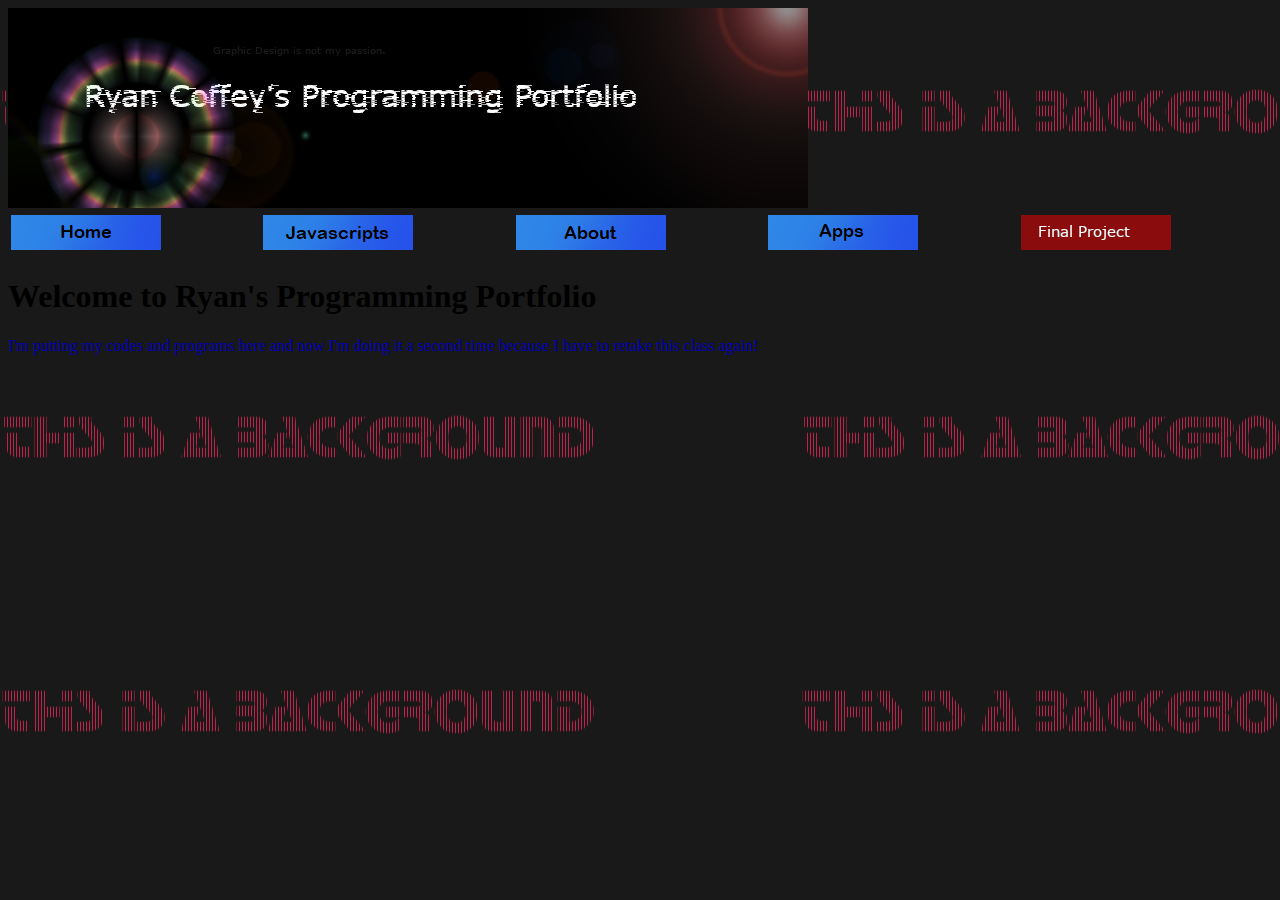
<file: index.html>
<!DOCTYPE html>
<html>
    <head>
        <meta charset="utf-8">
        <title>Ryan's programming portfolio</title>
        <link rel="stylesheet" href="test.css">
    </head>
    <body>
        <img src="Newbanner.png">
        <table width="100%">
            <tr>
                <td> <a href="index.html"><img src="home.png"></a></td>
                <td> <a href="javascripts.html"><img src="javascripts.png"></a></td>
                <td> <a href="about.html"><img src="about.png"></a></td>
                <td> <a href="apps.html"><img src="apps.png"></a></td>
                <td> <a href="Final_Project.html"><img src="Final_Button.png"></a></td>
            </tr>
        </table>
      <h1> Welcome to Ryan's Programming Portfolio </h1>
      
      <p>I'm putting my codes and programs here and now I'm doing it a second time because I have to retake this class again!</p>
    </body>
</html>
</file>
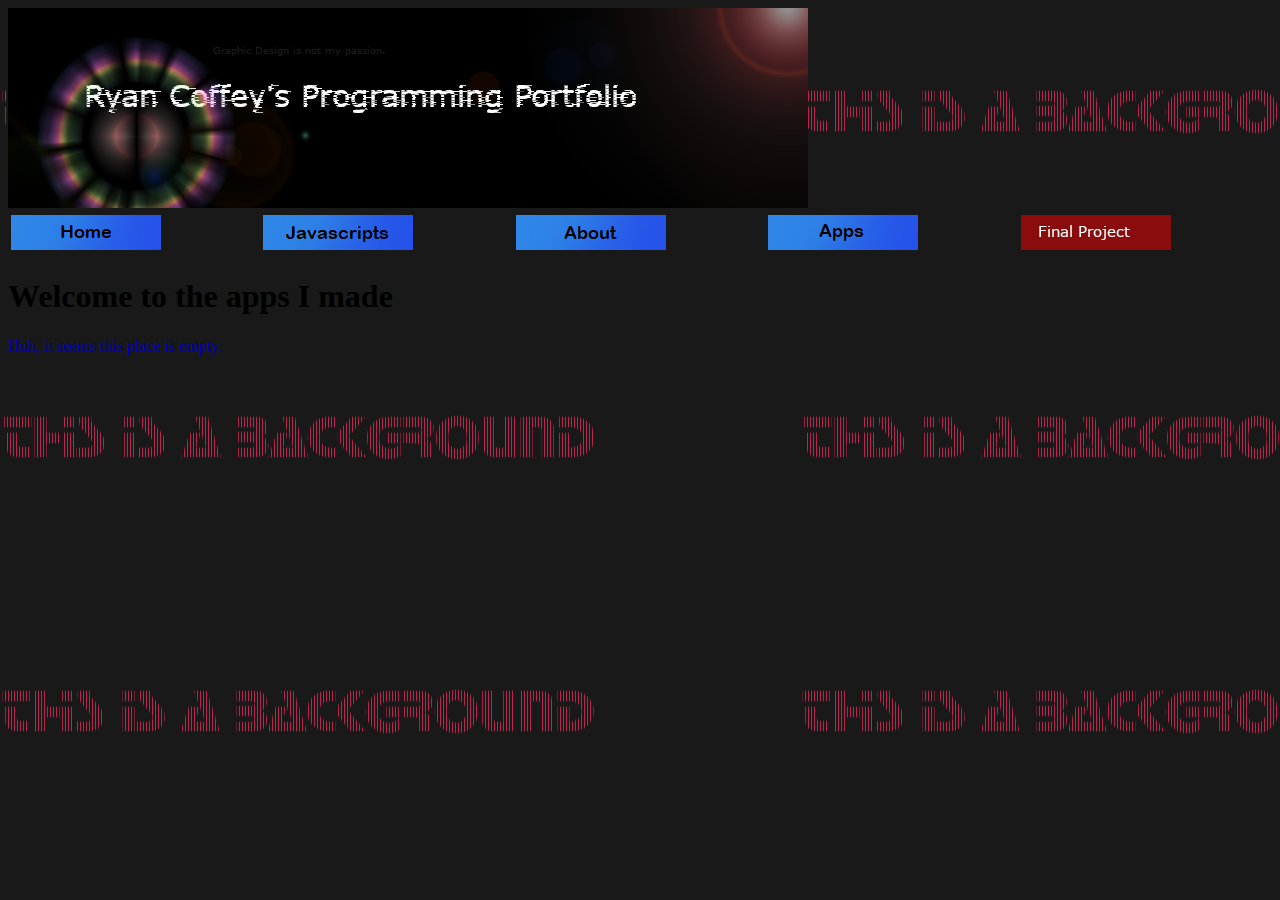
<file: apps.html>
<!DOCTYPE html>
<html>
    <head>
        <meta charset="utf-8">
        <title>Ryan's Apps</title>
         <link rel="stylesheet" href="test.css">
    </head>
    <body>
        <img src="Newbanner.png">
        <table width="100%">
            <tr>
                <td> <a href="index.html"><img src="home.png"></a></td>
                <td> <a href="javascripts.html"><img src="javascripts.png"></a></td>
                <td> <a href="about.html"><img src="about.png"></a></td>
                <td> <a href="apps.html"><img src="apps.png"></a></td>
                <td> <a href="Final_Project.html"><img src="Final_Button.png"></a></td>
            </tr>
        </table>
      <h1> Welcome to the apps I made</h1>
      
        <p>Huh, it seems this place is empty.</p>
    </body>
</html>
</file>
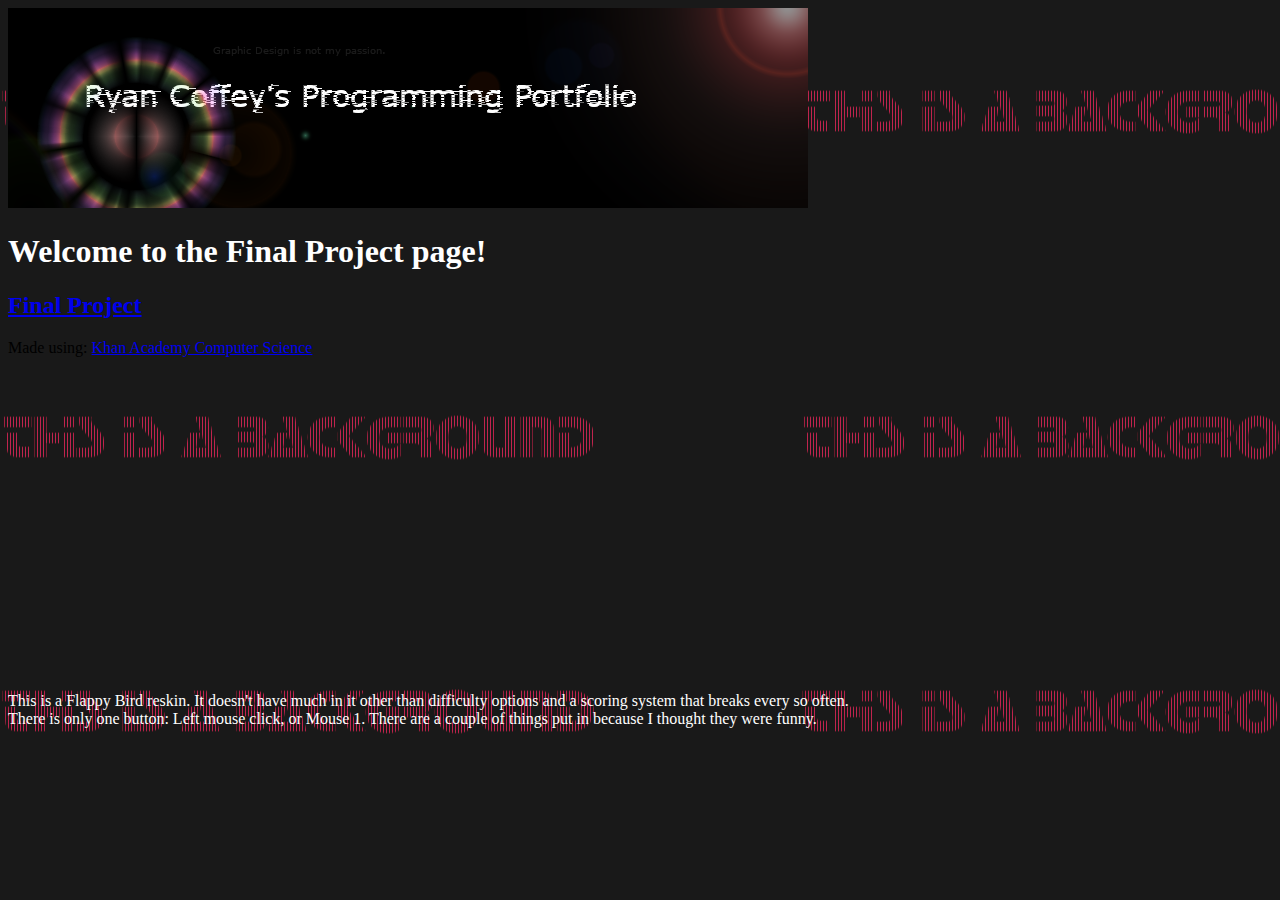
<file: Final_Project.html>
<!DOCTYPE html>
<html>
    <head>
        <meta charset="utf-8">
        <title>Final Project, Heck Yeah!</title>
    </head>
    <style>
        body {
            background-image: url('A_Background2.png');
        }
    </style>
    <body>
         <img src="Newbanner.png">
      <h1 style="color:white"> Welcome to the Final Project page!</h1>
            <h2><a href="https://www.khanacademy.org/computer-programming/final-project/6126228338688000">Final Project</a></h2><script src="https://www.khanacademy.org/computer-programming/final-project/6126228338688000/embed.js?editor=yes&buttons=yes&author=yes&embed=yes"></script><p>Made using: <a href="http://www.khanacademy.org/computer-programming">Khan Academy Computer Science</a></p>
            <p style="color:white">
                <iframe width="560" height="315" src="https://www.youtube.com/embed/tPIPnaBUnus" title="YouTube video player" frameborder="0" allow="accelerometer; autoplay; clipboard-write; encrypted-media; gyroscope; picture-in-picture" allowfullscreen></iframe> <br>
                This is a Flappy Bird reskin. It doesn't have much in it other than difficulty options and a scoring system that breaks every so often. <br> There is only one button: Left mouse click, or Mouse 1. There are a couple of things put in because I thought they were funny.
            </p>
    </body>
</html>
</file>
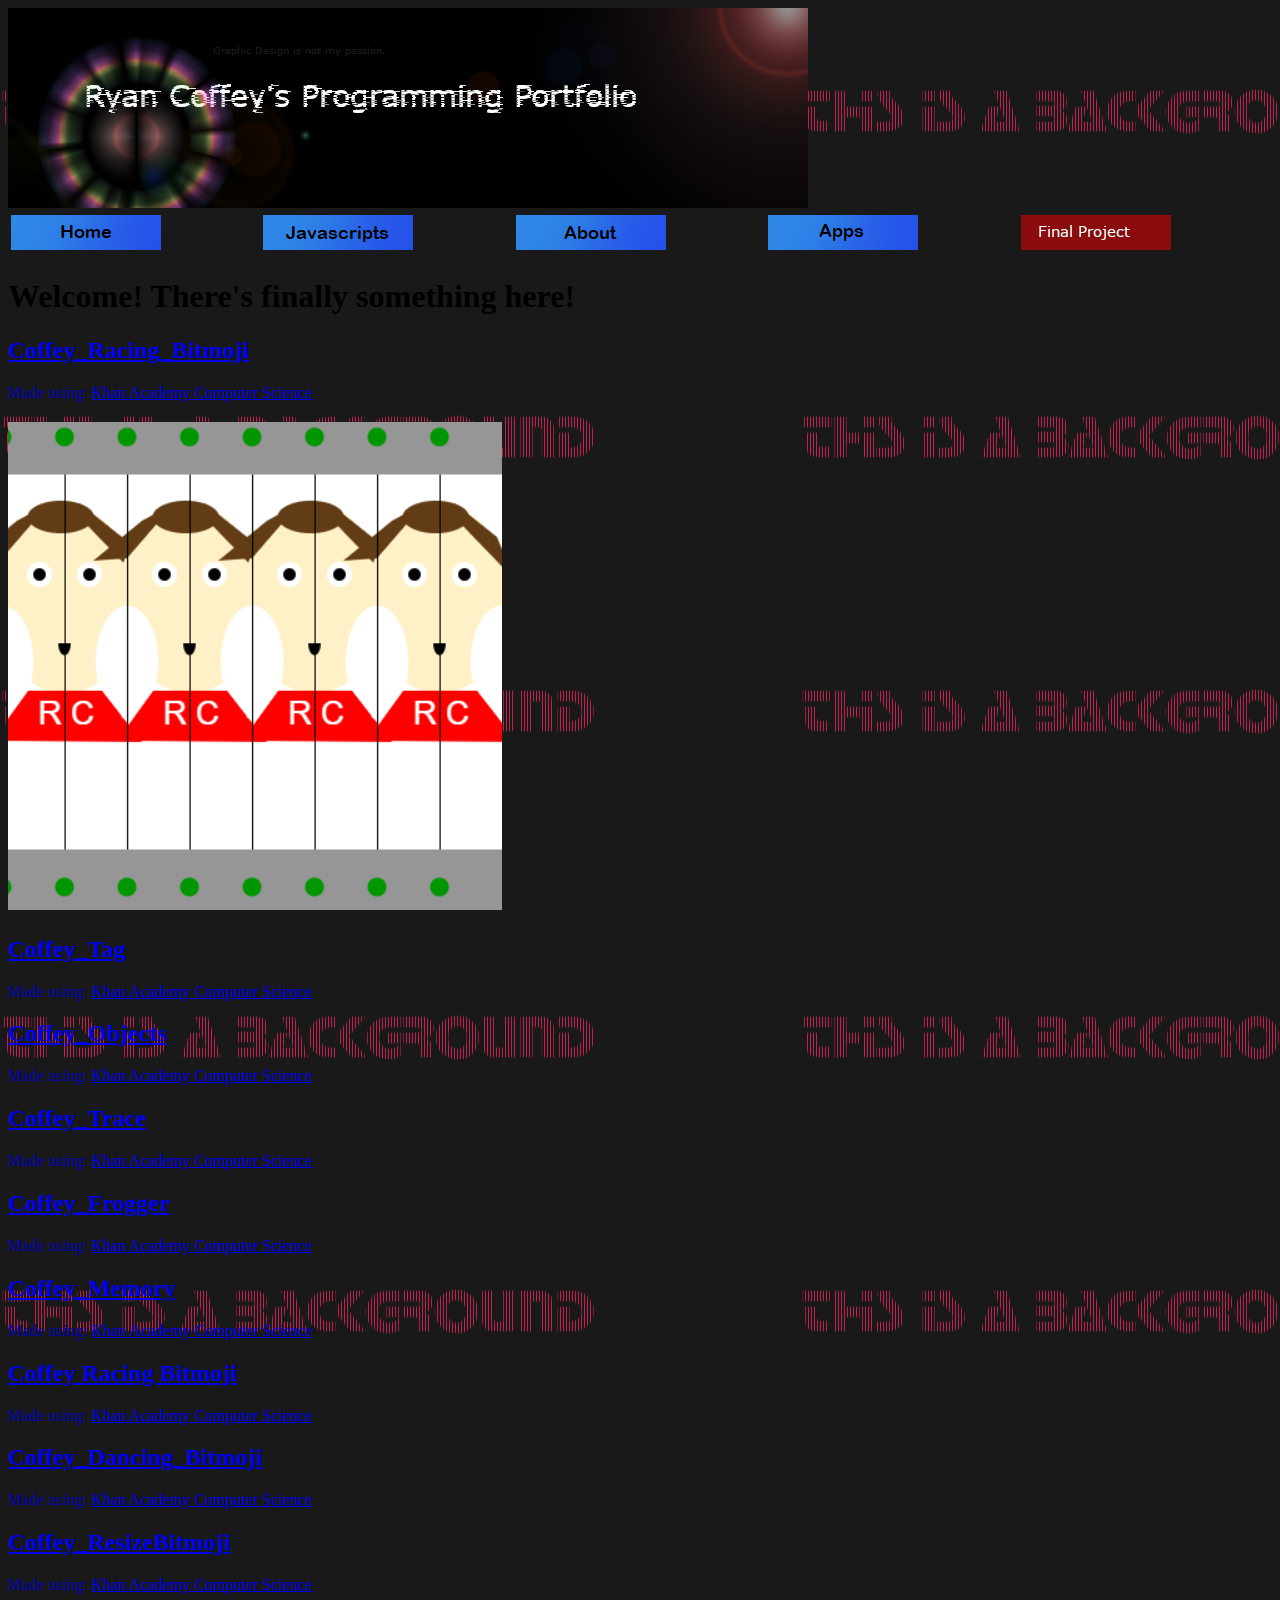
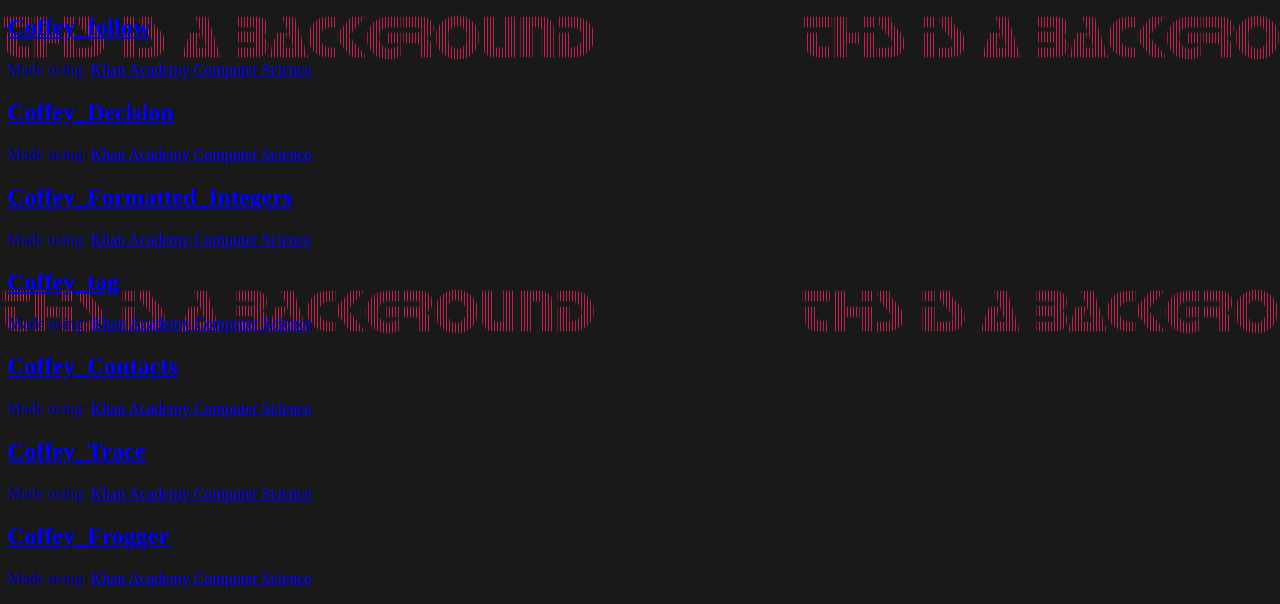
<file: javascripts.html>
<!DOCTYPE html>
<html>
  <head>
  <meta charset="utf-8">
    <title>Ryan's Javascripts</title>
     <link rel="stylesheet" href="test.css">
  </head>
  <body>
    <img src="Newbanner.png">
        <table width="100%">
            <tr>
                <td> <a href="index.html"><img src="home.png"></a></td>
                <td> <a href="javascripts.html"><img src="javascripts.png"></a></td>
                <td> <a href="about.html"><img src="about.png"></a></td>
                <td> <a href="apps.html"><img src="apps.png"></a></td>
              <td> <a href="Final_Project.html"><img src="Final_Button.png"></a></td>
            </tr>
    </table>
    <h1> Welcome! There's finally something here!</h1>
    <h2><a href="https://www.khanacademy.org/computer-programming/coffey_racing_bitmoji/4956566658793472">Coffey_Racing_Bitmoji</a></h2><script src="https://www.khanacademy.org/computer-programming/coffey_racing_bitmoji/4956566658793472/embed.js?editor=yes&buttons=yes&author=yes&embed=yes"></script><p>Made using: <a href="http://www.khanacademy.org/computer-programming">Khan Academy Computer Science</a></p>
    <h2><a href="https://www.khanacademy.org/computer-programming/coffey_zoo/4953585200709632"><img src="Agh.png"></a></h2>
    <h2><a href="https://www.khanacademy.org/computer-programming/coffey_tag/4823164978774016">Coffey_Tag</a></h2><script src="https://www.khanacademy.org/computer-programming/coffey_tag/4823164978774016/embed.js?editor=yes&buttons=yes&author=no&embed=yes"></script><p>Made using: <a href="http://www.khanacademy.org/computer-programming">Khan Academy Computer Science</a></p>
    <h2><a href="https://www.khanacademy.org/computer-programming/coffey_objects/4772904222900224">Coffey_Objects</a></h2><script src="https://www.khanacademy.org/computer-programming/coffey_objects/4772904222900224/embed.js?editor=yes&buttons=yes&author=no&embed=yes"></script><p>Made using: <a href="http://www.khanacademy.org/computer-programming">Khan Academy Computer Science</a></p>
 <h2><a href="https://www.khanacademy.org/computer-programming/coffey_trace/6389605668536320">Coffey_Trace</a></h2><script src="https://www.khanacademy.org/computer-programming/coffey_trace/6389605668536320/embed.js?editor=yes&buttons=yes&author=yes&embed=yes"></script><p>Made using: <a href="http://www.khanacademy.org/computer-programming">Khan Academy Computer Science</a></p>
 <h2><a href="https://www.khanacademy.org/computer-programming/coffey_frogger/5727916665126912">Coffey_Frogger</a></h2><script src="https://www.khanacademy.org/computer-programming/coffey_frogger/5727916665126912/embed.js?editor=yes&buttons=yes&author=yes&embed=yes"></script><p>Made using: <a href="http://www.khanacademy.org/computer-programming">Khan Academy Computer Science</a></p>
  <h2><a href="https://www.khanacademy.org/computer-programming/coffey_memory/6442712595218432">Coffey_Memory</a></h2><script src="https://www.khanacademy.org/computer-programming/coffey_memory/6442712595218432/embed.js?editor=yes&buttons=yes&author=yes&embed=yes"></script><p>Made using: <a href="http://www.khanacademy.org/computer-programming">Khan Academy Computer Science</a></p>
    <h2><a href="https://www.khanacademy.org/computer-programming/coffey-racing-bitmoji/4679609124700160">Coffey Racing Bitmoji</a></h2><script src="https://www.khanacademy.org/computer-programming/coffey-racing-bitmoji/4679609124700160/embed.js?editor=yes&buttons=yes&author=yes&embed=yes"></script><p>Made using: <a href="http://www.khanacademy.org/computer-programming">Khan Academy Computer Science</a></p>
    <h2><a href="https://www.khanacademy.org/computer-programming/coffey_dancing_bitmoji/4508802448670720">Coffey_Dancing_Bitmoji</a></h2><script src="https://www.khanacademy.org/computer-programming/coffey_dancing_bitmoji/4508802448670720/embed.js?editor=yes&buttons=yes&author=yes&embed=yes"></script><p>Made using: <a href="http://www.khanacademy.org/computer-programming">Khan Academy Computer Science</a></p>
    <h2><a href="https://www.khanacademy.org/computer-programming/coffey_resizebitmoji/4745278264492032">Coffey_ResizeBitmoji</a></h2><script src="https://www.khanacademy.org/computer-programming/coffey_resizebitmoji/4745278264492032/embed.js?editor=yes&buttons=yes&author=yes&embed=yes"></script><p>Made using: <a href="http://www.khanacademy.org/computer-programming">Khan Academy Computer Science</a></p>
    <h2><a href="https://www.khanacademy.org/computer-programming/coffey_follow/4579063936106496">Coffey_follow</a></h2><script src="https://www.khanacademy.org/computer-programming/coffey_follow/4579063936106496/embed.js?editor=yes&buttons=yes&author=yes&embed=yes"></script><p>Made using: <a href="http://www.khanacademy.org/computer-programming">Khan Academy Computer Science</a></p>
    <h2><a href="https://www.khanacademy.org/computer-programming/coffey_decision/5086816379125760">Coffey_Decision</a></h2><script src="https://www.khanacademy.org/computer-programming/coffey_decision/5086816379125760/embed.js?editor=yes&buttons=yes&author=yes&embed=yes"></script><p>Made using: <a href="http://www.khanacademy.org/computer-programming">Khan Academy Computer Science</a></p>
    <h2><a href="https://www.khanacademy.org/computer-programming/coffey_formatted_integers/4877528100552704">Coffey_Formatted_Integers</a></h2><script src="https://www.khanacademy.org/computer-programming/coffey_formatted_integers/4877528100552704/embed.js?editor=yes&buttons=yes&author=yes&embed=yes"></script><p>Made using: <a href="http://www.khanacademy.org/computer-programming">Khan Academy Computer Science</a></p>
    <h2><a href="https://www.khanacademy.org/computer-programming/coffey_tag/5124088388435968">Coffey_tag</a></h2><script src="https://www.khanacademy.org/computer-programming/coffey_tag/5124088388435968/embed.js?editor=yes&buttons=yes&author=yes&embed=yes"></script><p>Made using: <a href="http://www.khanacademy.org/computer-programming">Khan Academy Computer Science</a></p>
    <h2><a href="https://www.khanacademy.org/computer-programming/coffey_contacts/5350309164531712">Coffey_Contacts</a></h2><script src="https://www.khanacademy.org/computer-programming/coffey_contacts/5350309164531712/embed.js?editor=yes&buttons=yes&author=yes&embed=yes"></script><p>Made using: <a href="http://www.khanacademy.org/computer-programming">Khan Academy Computer Science</a></p>
    <h2><a href="https://www.khanacademy.org/computer-programming/coffey_trace/5005139143344128">Coffey_Trace</a></h2><script src="https://www.khanacademy.org/computer-programming/coffey_trace/5005139143344128/embed.js?editor=yes&buttons=yes&author=yes&embed=yes"></script><p>Made using: <a href="http://www.khanacademy.org/computer-programming">Khan Academy Computer Science</a></p>
    <h2><a href="https://www.khanacademy.org/computer-programming/coffey_frogger/4853997147045888">Coffey_Frogger</a></h2><script src="https://www.khanacademy.org/computer-programming/coffey_frogger/4853997147045888/embed.js?editor=yes&buttons=yes&author=yes&embed=yes"></script><p>Made using: <a href="http://www.khanacademy.org/computer-programming">Khan Academy Computer Science</a></p>
    
    
    
  </body>  
  
</html>
</file>
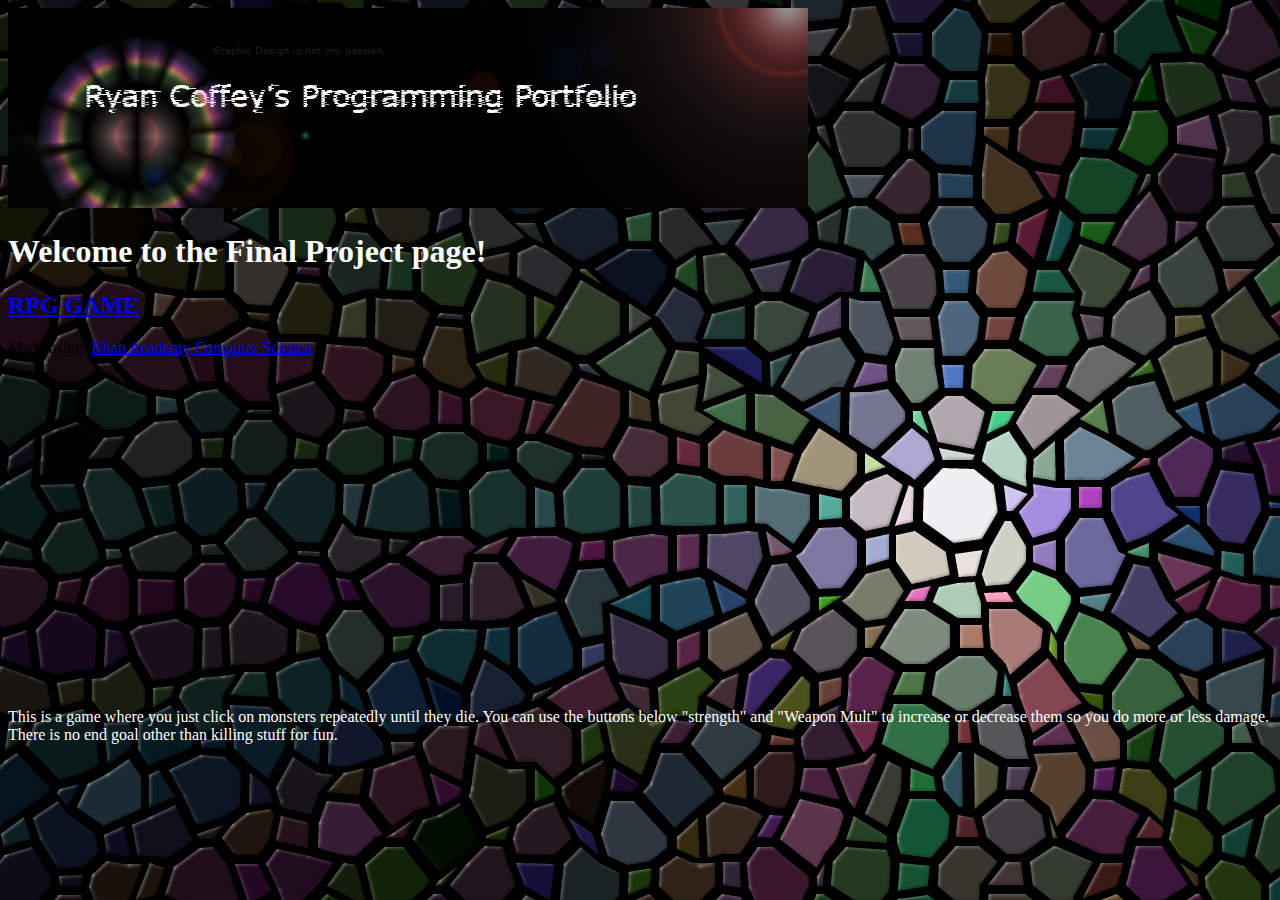
<file: test.html>
<!DOCTYPE html>
<html>
    <head>
        <meta charset="utf-8">
        <title>Final Project, Heck Yeah!</title>
    </head>
    <style>
        body {
            background-image: url('Supernova.png');
        }
    </style>
    <body>
         <img src="Newbanner.png">
      <h1 style="color:white"> Welcome to the Final Project page!</h1>
            <h2><a href="https://www.khanacademy.org/computer-programming/rpg-game/6357117650911232">RPG GAME</a></h2><script src="https://www.khanacademy.org/computer-programming/rpg-game/6357117650911232/embed.js?editor=yes&buttons=yes&author=yes&embed=yes"></script><p>Made using: <a href="http://www.khanacademy.org/computer-programming">Khan Academy Computer Science</a></p>
             <iframe width="560" height="315" src="https://www.youtube.com/embed/R12e83gcpNE" title="YouTube video player" frameborder="0" allow="accelerometer; autoplay; clipboard-write; encrypted-media; gyroscope; picture-in-picture" allowfullscreen></iframe>
            <p style="color:white">
                This is a game where you just click on monsters repeatedly until they die. You can use the buttons below "strength" and "Weapon Mult" to increase or decrease them so you do more or less damage.<br> There is no end goal other than killing stuff for fun.
            </p>
    </body>
</html>
</file>
<file: test.css>
<style>
    h1 {
 color: rgb(0,0,180);       
}
    p {
        color: rgb(0,0,180);
}
    body {
      background-image: url("A_Background2.png");
        background-color: #cccccc;
}
</style>
</file>
